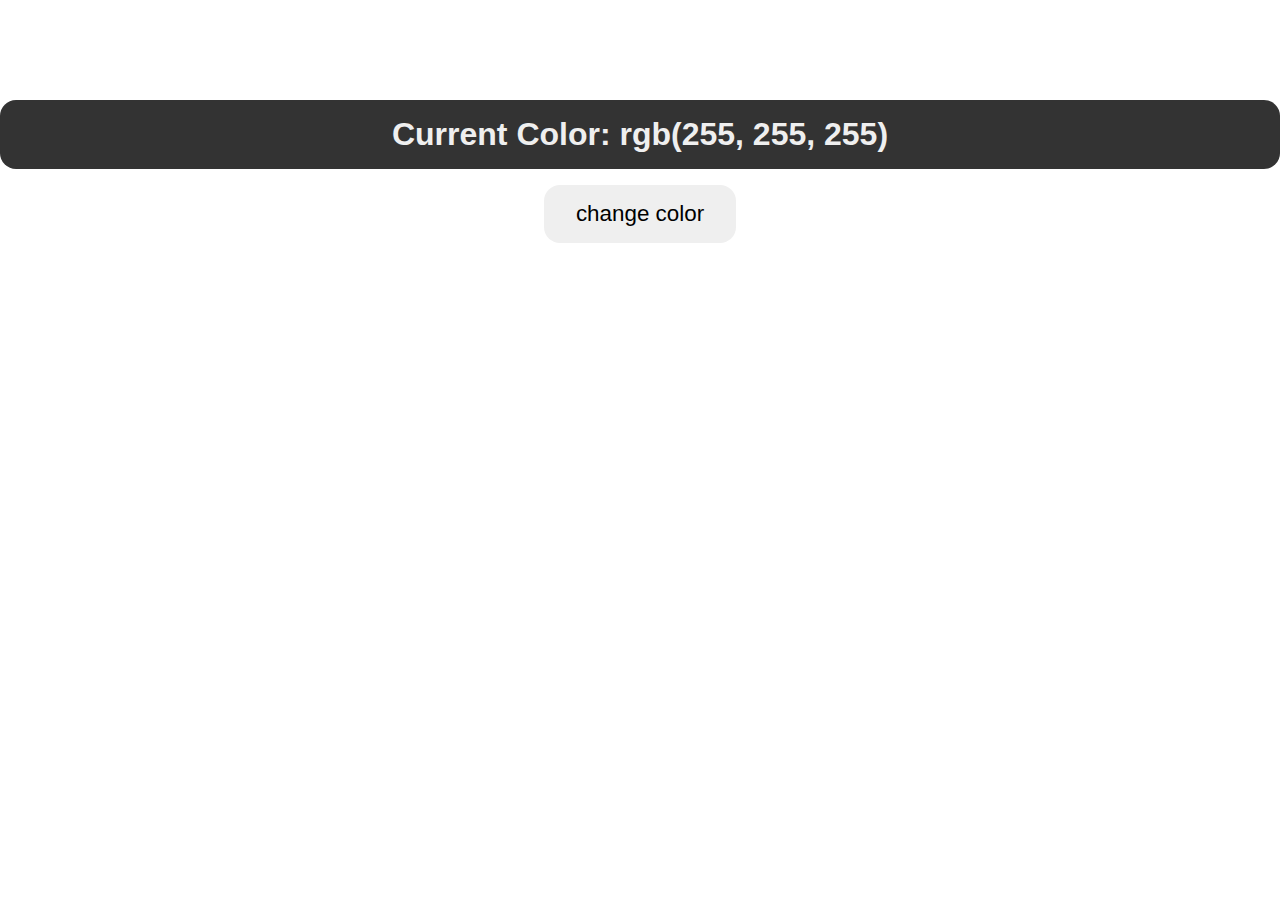
<file: index.html>
<!DOCTYPE html>
<html lang="en">
  <head>
    <meta charset="UTF-8" />
    <meta name="viewport" content="width=device-width, initial-scale=1.0" />
    <link rel="stylesheet" href="./index.css" />
    <script src="./java.js" defer></script>
    <title>Document</title>
  </head>
  <body>
    <h1>Current Color: <span id="h1">rgb(255, 255, 255)</span></h1>
    <button>change color</button>
  </body>
</html>
</file>
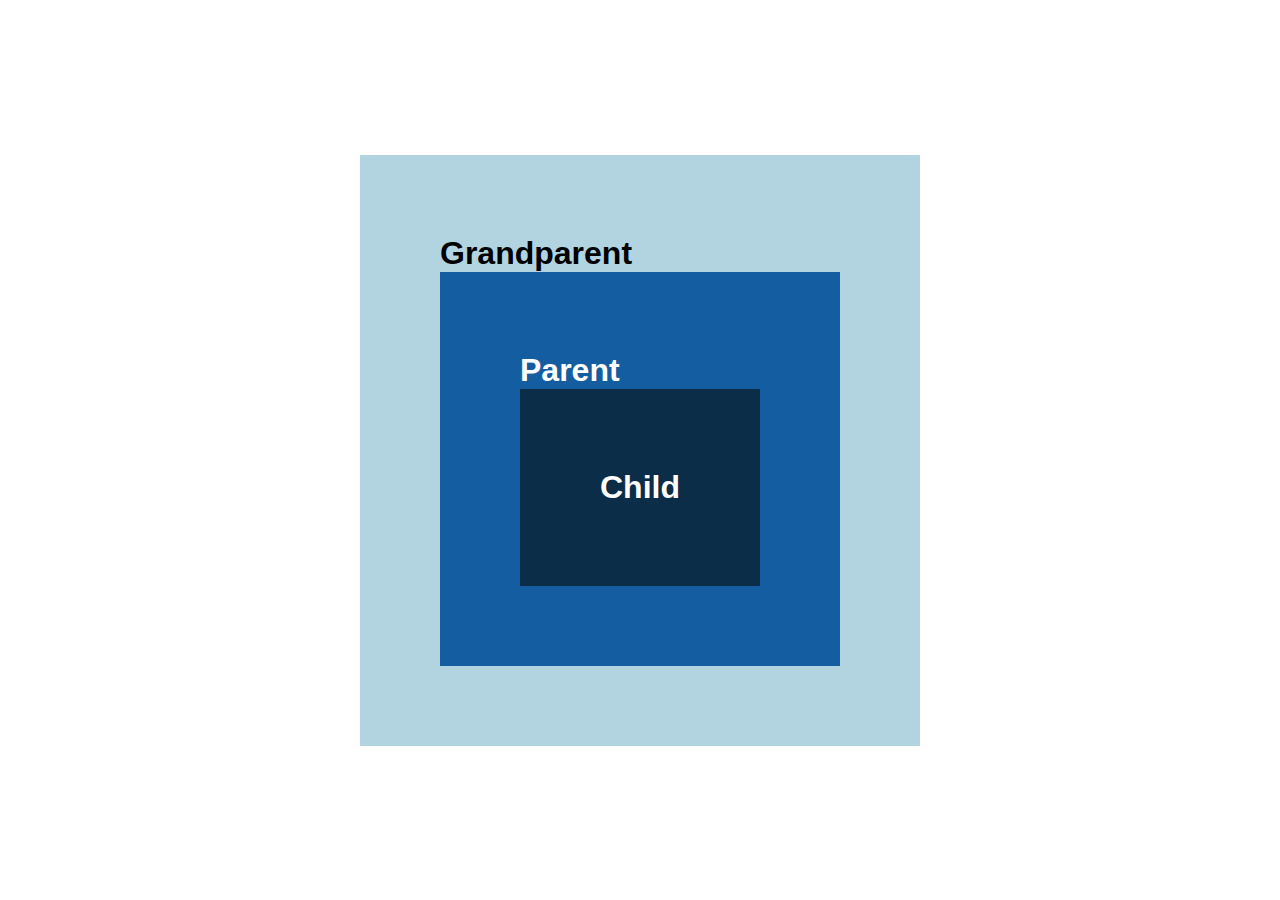
<file: ent-bcd.html>
<!DOCTYPE html>
<html lang="en">
  <head>
    <meta charset="UTF-8" />
    <meta name="viewport" content="width=device-width, initial-scale=1.0" />
    <link rel="stylesheet" href="./ent-bcd.css" />
    <script src="./ent-bcd.js" defer></script>
    <title>Event Bubbling | Capturing | Delegation</title>
  </head>
  <body>
    <main>
      <div class="grandparent box">
        Grandparent
        <div class="parent box">
          Parent
          <div class="child box">Child</div>
        </div>
      </div>
    </main>
  </body>
</html>
</file>
<file: index.css>
* {
  box-sizing: border-box;
  padding: 0;
  margin: 0;
}
h1 {
  padding: 1rem 1rem;
  background-color: #333;
  color: #efefef;
  border-radius: 1rem;
  /* width: 1000px;
  justify-content: center;
  align-items: center; */
}
body {
  font-family: arial, sans-serif;
  display: block;
  justify-content: center;
  align-items: center;
  text-align: center;
  margin-top: 100px;
}

button {
  padding: 1rem 2rem;
  font-size: 1.4rem;
  border-radius: 1rem;
  cursor: pointer;
  margin-top: 1rem;
  border: none;
  outline: none;
  transition: background 0.4s;
}
button:hover {
  background: rgb(214, 214, 214);
}
</file>
<file: ent-bcd.css>
* {
  box-sizing: border-box;
  padding: 0;
  margin: 0;
}

body {
  font-family: Arial, sans-serif;
}

main {
  display: flex;
  justify-content: center;
  align-items: center;
  height: 100vh;
}

.box {
  min-width: 100px;
  min-height: 100px;
  padding: 5rem;
  color: white;
  font-weight: bold;
  font-size: 2rem;
  cursor: pointer;
}

.grandparent {
  background: #b1d4e0;
  color: black;
}

.parent {
  background: #145da0;
}

.child {
  background: #0c2d48;
}
</file>
